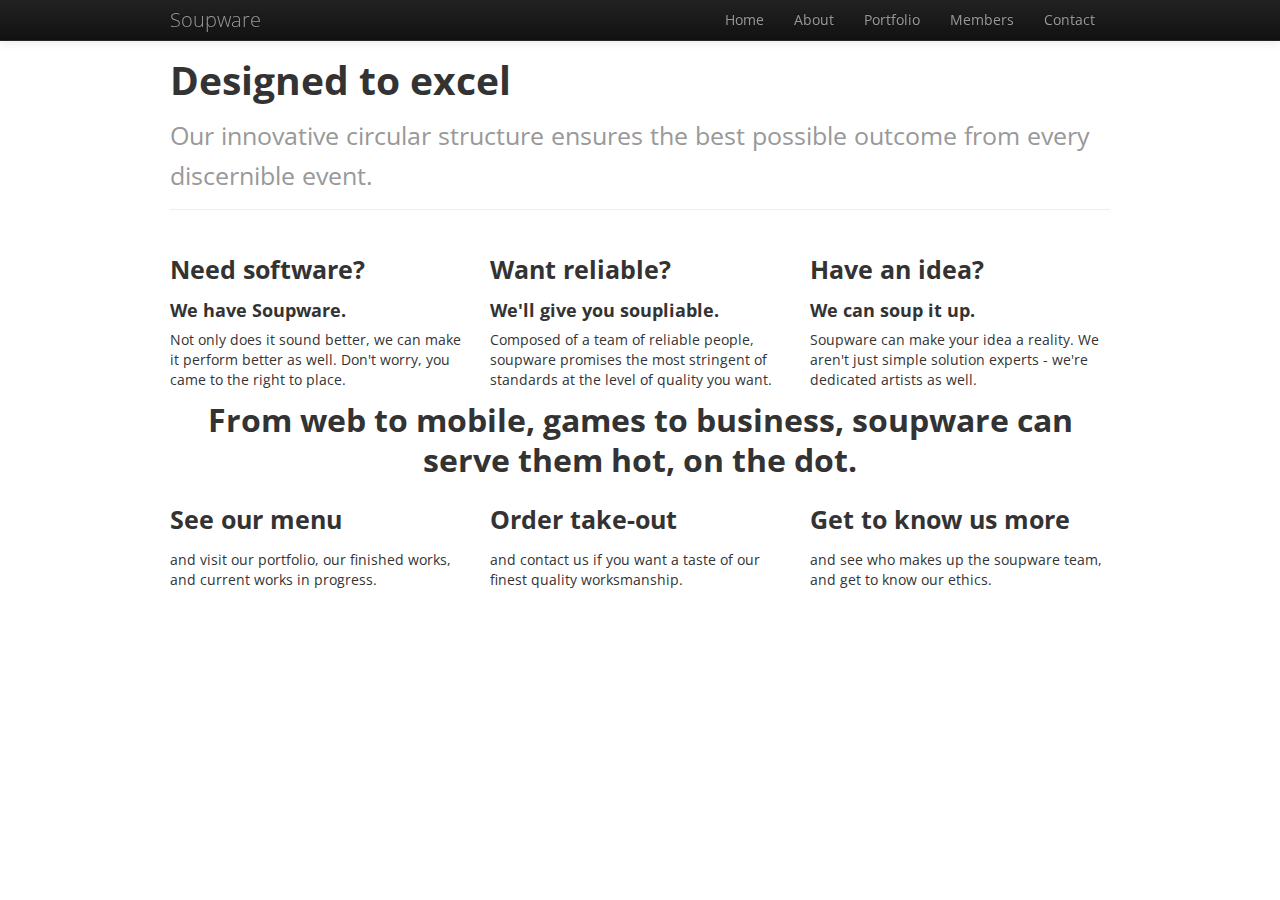
<file: index.html>
<!DOCTYPE html>
<html>
  <head>
    <title>Soupware</title>
    <link href="css/bootstrap.css" rel="stylesheet">
    <style type="text/css">
      body {
        font-family: 'Open Sans', sans-serif;
        padding: 40px;
      }
    </style>
    <link href='http://fonts.googleapis.com/css?family=Open+Sans:300,400,700' rel='stylesheet' type='text/css'>
  </head>

  <body>
    <div class="navbar navbar-inverse navbar-fixed-top">
      <div class="navbar-inner">
        <div class="container">
          <a class="brand">Soupware</a>
          <ul class="nav pull-right">
            <li><a href="/home">Home</a></li>
            <li><a href="/about">About</a></li>
            <li><a href="/portfolio">Portfolio</a></li>
            <li><a href="/members">Members</a></li>
            <li><a href="/contact">Contact</a></li>
          </ul>
        </div>
      </div>
    </div>
    <div class="container">
      <div class="page-header">
        <h1>Designed to excel</h1>
        <h1><small>Our innovative circular structure ensures the best possible outcome from every discernible event.</small></h1>
      </div>
      <div class="row">
      	<div class="span4">
          <h3>Need software?</h3>
          <h4>We have Soupware.</h4>
          Not only does it sound better, we can make it perform better as well. Don't worry, you came to the right to place. 
      	</div>
      	<div class="span4">
      	  <h3>Want reliable?</h3>
      	  <h4>We'll give you soupliable.</h4>
      	  Composed of a team of reliable people, soupware promises the most stringent of standards at the level of quality you want. 
      	</div>
        <div class="span4">
          <h3>Have an idea?</h3>
          <h4>We can soup it up.</h4>
          Soupware can make your idea a reality. We aren't just simple solution experts - we're dedicated artists as well. 
        </div>
      </div>
      <center>
        <h2>From web to mobile, games to business, soupware can serve them hot, on the dot.</h2>
      </center>
      <div class="row">
      	<div class="span4">
          <h3>See our menu</h3>
          and visit our portfolio, our finished works, and current works in progress. 
      	</div>
      	<div class="span4">
      	  <h3>Order take-out</h3>
      	  and contact us if you want a taste of our finest quality worksmanship. 
      	</div>
        <div class="span4">
          <h3>Get to know us more</h3>
          and see who makes up the soupware team, and get to know our ethics. 
        </div>
      </div>      
    </div>
  </body>
</html>
</file>
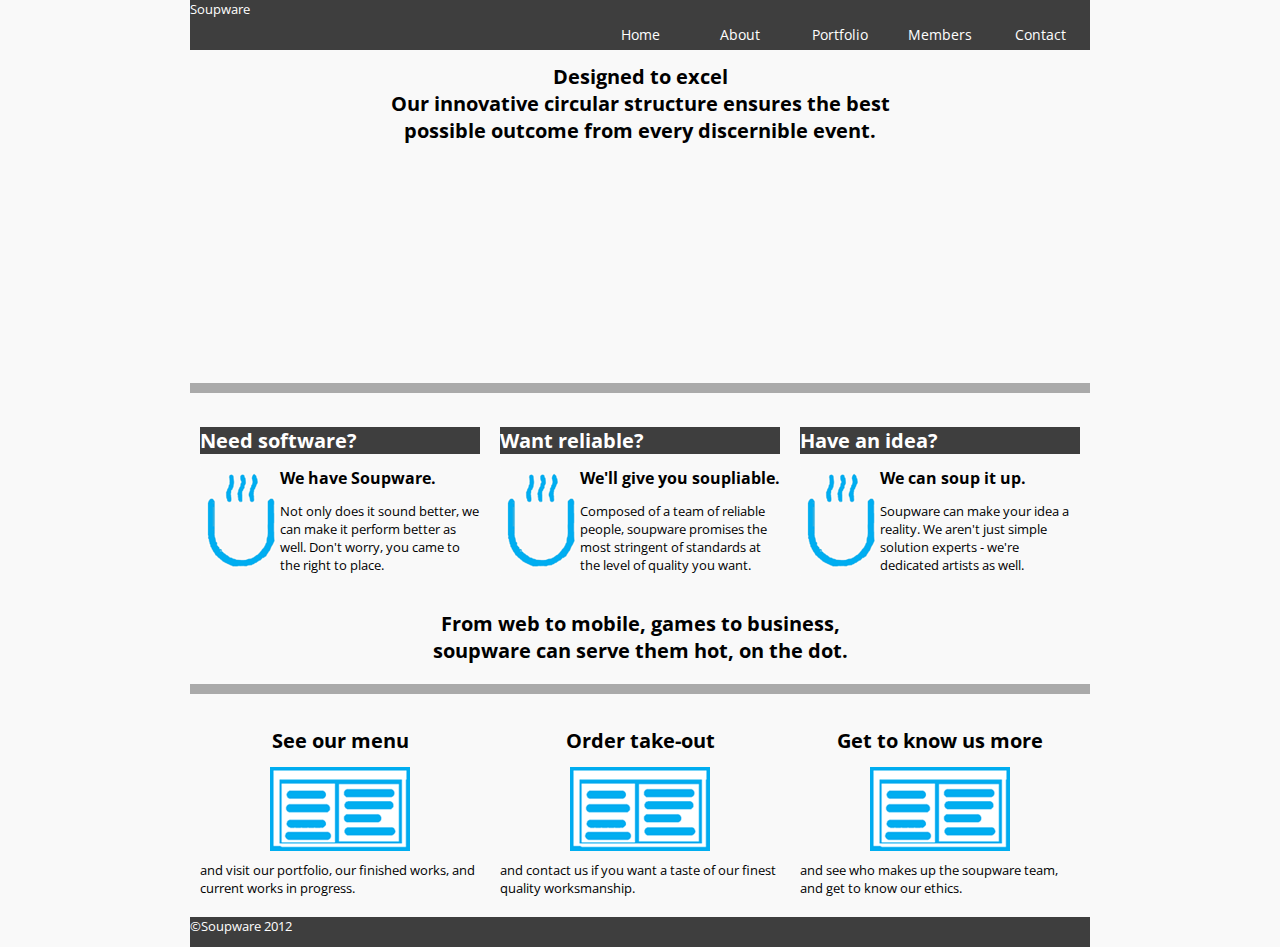
<file: code/home - conrad/home.html>
<!DOCTYPE html>
<html>
	<head>
		<title>
			Soupware
		</title>
		<link rel="stylesheet" href="style.css" />
		<link href='http://fonts.googleapis.com/css?family=Open+Sans:400,700' rel='stylesheet' type='text/css'>
	</head>
	<body>
		<div id="wrapper">
			<div id="header">
				<div id="logo">
					Soupware
				</div>
				<div id="navigation">
					<ul id="links">
						<li><a href="/home">Home</a></li>
						<li><a href="/about">About</a></li>
						<li><a href="/portfolio">Portfolio</a></li>
						<li><a href="/members">Members</a></li>
						<li><a href="/contact">Contact</a></li>
					</ul>
				</div>
			</div>
			<div id="main">
				<div id="gallery">
					<h1 class="bigtext">
						Designed to excel<br />
						Our innovative circular structure ensures the best<br />
						possible outcome from every discernible event.
					</h1>
					<div id="buttons">
					</div>
				</div>
				<div class="graybar"></div>
				<div class="contentbox">
					<div class="content">
						<h1 class="topbox">Need software?</h1>
						<img src="soup.png" class="firstbox" />
						<h2>We have Soupware.</h2>
						Not only does it sound better, we can make it perform better as well. Don't worry, you came to the right to place.
					</div>
					<div class="content">
						<h1 class="topbox">Want reliable?</h1>
						<img src="soup.png" class="firstbox" />
						<h2>We'll give you soupliable.</h2>
						Composed of a team of reliable people, soupware promises the most stringent of standards at the level of quality you want.
					</div>
					<div class="content">
						<h1 class="topbox">Have an idea?</h1>
						<img src="soup.png" class="firstbox" />
						<h2>We can soup it up.</h2>
						Soupware can make your idea a reality. We aren't just simple solution experts - we're dedicated artists as well.
					</div>
				</div>
				<h1 class="bigtext">
				From web to mobile, games to business,<br />soupware can serve them hot, on the dot.<br />
				</h1>
				<div class="graybar"></div>
				<div class="contentbox">
					<div class="content">
						<h1 class="bottombox">See our menu</h1>
						<img src="menu.png" class="bottomimg" />
						and visit our portfolio, our finished works, and current works in progress.
					</div>
					<div class="content">
						<h1 class="bottombox">Order take-out</h1>
						<img src="menu.png" class="bottomimg" />
						and contact us if you want a taste of our finest quality worksmanship.
					</div>
					<div class="content">
						<h1 class="bottombox">Get to know us more</h1>
						<img src="menu.png" class="bottomimg" />
						and see who makes up the soupware team, and get to know our ethics.
					</div>
				</div>
			</div>
		</div>
		<div id="footer">
		&#169;Soupware 2012
		</div>		
	</body>
</html>
</file>
<file: code/home - conrad/style.css>
body, html {
	margin: 0;
	background-color: #F9F9F9;
	font-size: 13px;
	font-family: 'Open Sans', sans-serif;
	height: 100%;
}

#wrapper {
	width: 900px;
	margin: 0 auto;
	min-height: 100%;
}

#main {
	overflow: auto;
	padding-bottom: 30px;
}

#footer {
	position: relative;
	margin: 0 auto;
	margin-top: -30px;
	height: 30px;
	clear: both;
	background-color: #3E3E3E;
	width: 900px;
	color: white;
}

#header {
	color: white;
	background-color: #3E3E3E;
	overflow: hidden;
	height: 50px;
}

#logo {
	width: 200px;
	float: left;
}

#navigation {
	width: 500px;
	float: right;
}

ul#links {
	float: left;
	width: 100%;
	padding: 0;
	margin: 0;
	list-style-type: none;
	text-align: center;
}

#links li {
	display: inline;
}

#links a {
	width: 100px;
	height: 50px;
	padding-top: 25px;
	float: left;
	text-decoration: none;
	color: white;
	font-size: 14px;
}

#links a:hover {
	background-color: #666666;
}

#gallery {
	width: 100%;
	height: 300px;
}

.content {
	width: 280px;
	padding: 0 10px;
	margin-bottom: 20px;
	float: left;
}

h1 {
	font-size: 20px;
}

h1.bottombox {
	text-align: center;
}

h1.topbox {
	background-color: #3E3E3E;
	color: white;
}

h2 {
	font-size: 16px;
}

img.bottomimg {
	display: block;
	margin-left: auto;
	margin-right: auto;
	margin-bottom: 10px;
}

.firstbox {
	float: left;
}

.graybar {
	width: 100%;
	background-color: #AAAAAA;
	height: 10px;
	margin: 20px 0;
	clear: both;
}

.contentbox {
	width: 100%;
	overflow: hidden;
}

.bigtext {
	text-align: center;
}
</file>
